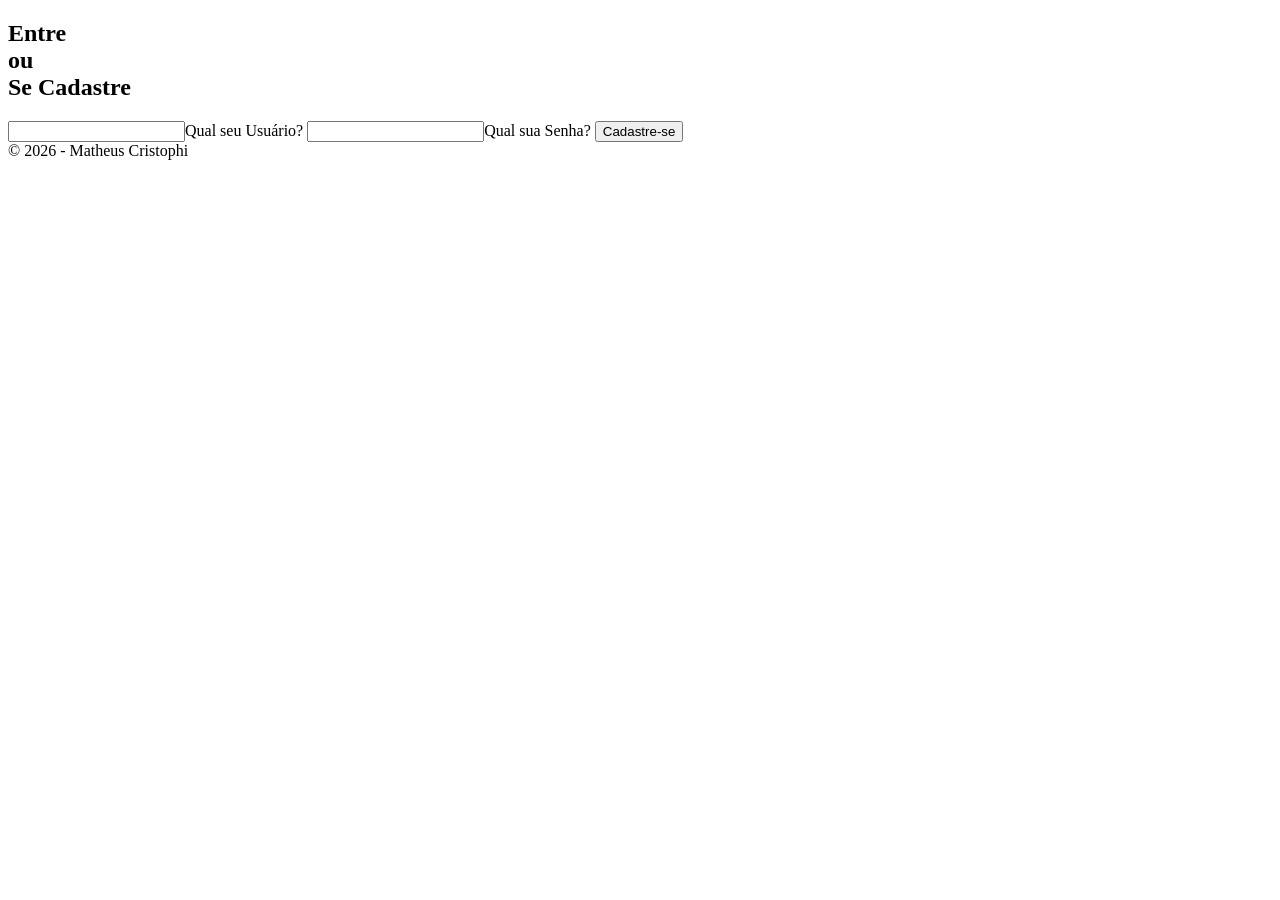
<file: src/main/resources/template/paginaDeLogin.html>
<!DOCTYPE html>
<html lang="en">
<head>
    <meta charset="UTF-8">
    <title>Login</title>
</head>
<body>
<div>
    <section id="login">
    <h1>Entre <br>ou <br>Se Cadastre</h1>
        <label>
        <input type="text">Qual seu Usuário?
        <input type="password">Qual sua Senha?
        </label>
        <button>
            Cadastre-se
        </button>
        <footer>
            ©️ 2026 - Matheus Cristophi
        </footer>
    </section>
</div>
</body>
</html>
</file>
